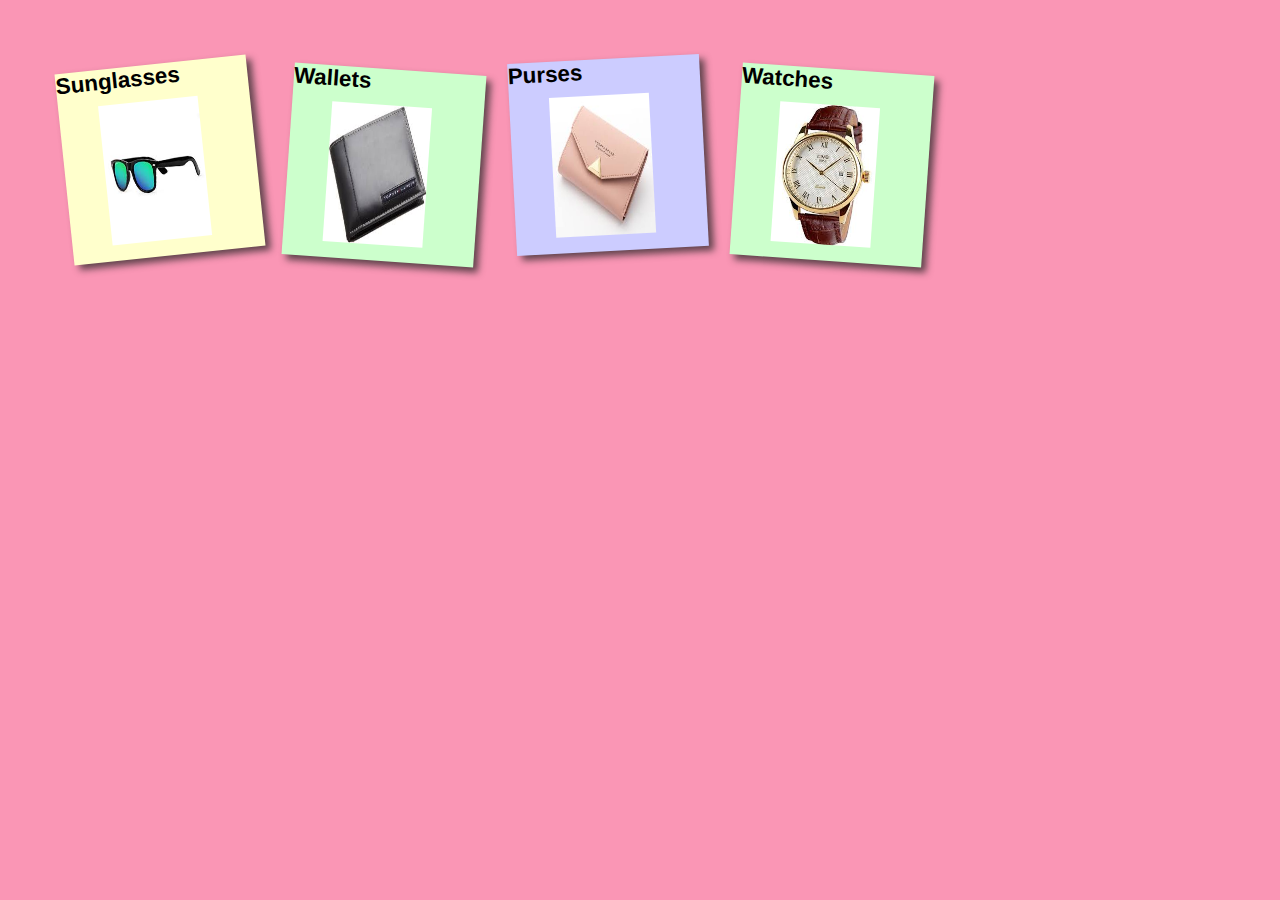
<file: Accessories/Men.html>
<html>
<style>
*{
  margin:0;
  padding:0;
}
body{
  font-family: Ink Free,arial,sans-serif;
  font-size:100%;
  margin:1em;
  background:#FA96B5;
  color:#fff;
}
h2,p{
  font-size:100%;
  font-weight:normal;
}
ul,li{
  list-style:none;
}
ul{
  overflow:hidden;
  padding-bottom:3em;
padding-top:2em;
padding-left:2em;
}
ul li a{
  text-decoration:none;
  color:#000;
  background:#ffc;
  display:block;
  height:12em;
  width:12em;
  padding:0em;
  box-shadow: 5px 5px 7px rgba(33,33,33,.7);
  transition:transform .15s linear;
}
ul li{
  margin:1em;
  float:left;
}
ul li h2{
  font-size:140%;
  font-weight:bold;
  padding-bottom:10px;
}
ul li p{
  font-family:Ink Free,arial,sans-serif;
  font-size:180%;
}
ul li a{
transform: rotate(-6deg);
}
ul li:nth-child(even) a{
transform:rotate(4deg);
  position:relative;
  top:5px;
  background:#cfc;
}
ul li:nth-child(3n) a{
transform:rotate(-3deg);
  position:relative;
  top:-5px;
  background:#ccf;
}
ul li:nth-child(5n) a{
  transform:rotate(5deg);
  position:relative;
  top:-10px;
}
ul li a:hover,ul li a:focus{
  box-shadow:10px 10px 7px rgba(0,0,0,.7);
  transform: scale(1.25);
  position:relative;
  z-index:5;
}
</style>
<body>
<ul>
    <li>
      <a href="#">
        <h2>Sunglasses</h2>
        <p> &nbsp &nbsp &nbsp<img src="../images/sum2.jpg" height="140" width="100" ></p>
      </a>
    </li>
    <li>
      <a href="#">
        <h2>Wallets</h2>
        <p>&nbsp &nbsp &nbsp<img src="../images/wam2.jpg" height="140" width="100" ></p>
      </a>
    </li>
    <li>
      <a href="#">
        <h2>Purses</h2>
        <p>&nbsp &nbsp &nbsp<img src="../images/waw2.jpg" height="140" width="100" ></p>
      </a>
    </li>
    <li>
      <a href="#">
        <h2>Watches</h2>
   <p>&nbsp &nbsp &nbsp<img src="../images/wm2.jpg" height="140" width="100"></p>
      </a>
    </li>
    <li>
     
  </ul>
</body>
</html>
</file>
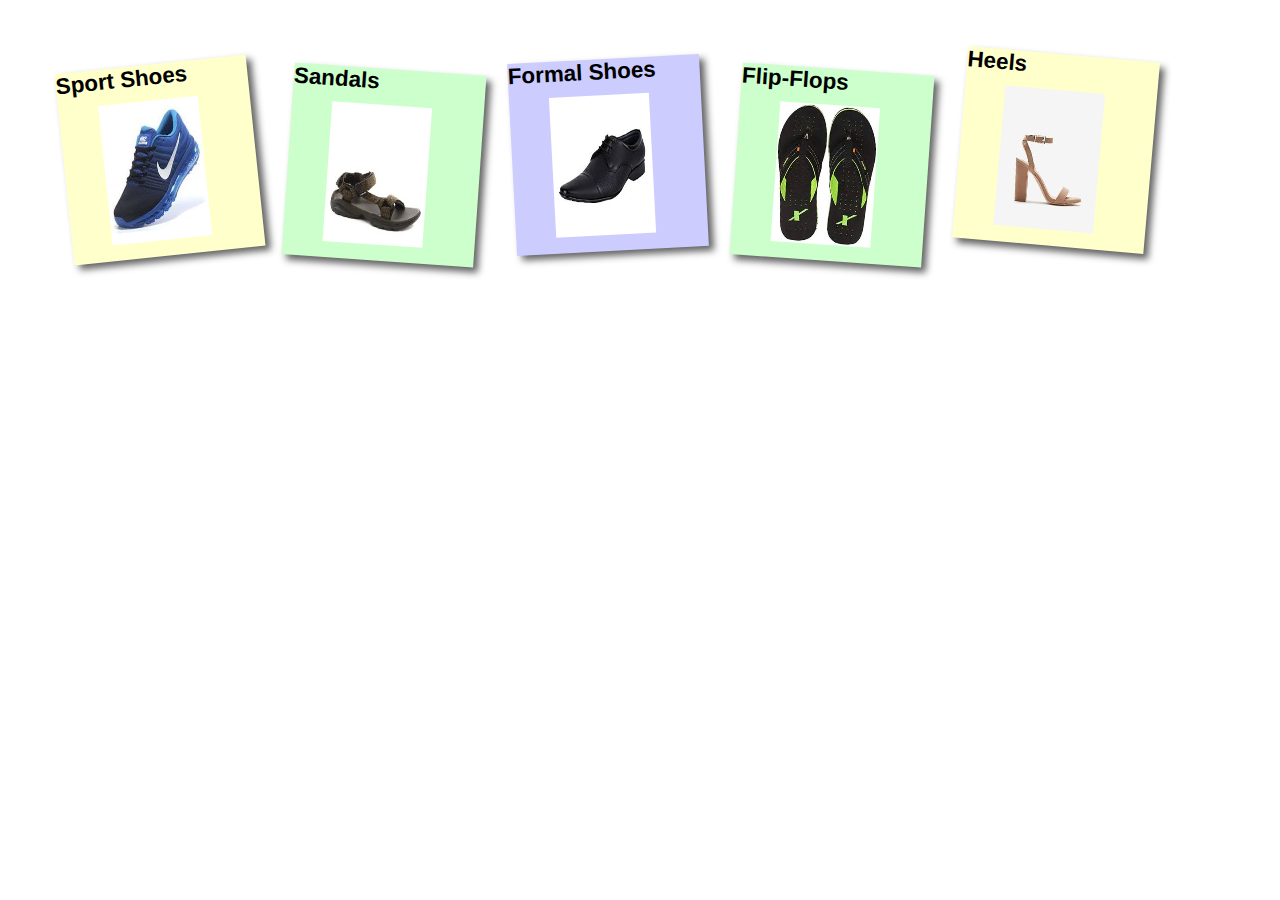
<file: Footwear/Men.html>
<html>
<style>
*{
  margin:0;
  padding:0;
}
body{
  font-family: Ink Free,arial,sans-serif;
  font-size:100%;
  margin:1em;
  background:#fff;
  color:#fff;
}
h2,p{
  font-size:100%;
  font-weight:normal;
}
ul,li{
  list-style:none;
}
ul{
  overflow:hidden;
  padding-bottom:3em;
padding-top:2em;
padding-left:2em;
}
ul li a{
  text-decoration:none;
  color:#000;
  background:#ffc;
  display:block;
  height:12em;
  width:12em;
  padding:0em;
  box-shadow: 5px 5px 7px rgba(33,33,33,.7);
  transition:transform .15s linear;
}
ul li{
  margin:1em;
  float:left;
}
ul li h2{
  font-size:140%;
  font-weight:bold;
  padding-bottom:10px;
}
ul li p{
  font-family:Ink Free,arial,sans-serif;
  font-size:180%;
}
ul li a{
transform: rotate(-6deg);
}
ul li:nth-child(even) a{
transform:rotate(4deg);
  position:relative;
  top:5px;
  background:#cfc;
}
ul li:nth-child(3n) a{
transform:rotate(-3deg);
  position:relative;
  top:-5px;
  background:#ccf;
}
ul li:nth-child(5n) a{
  transform:rotate(5deg);
  position:relative;
  top:-10px;
}
ul li a:hover,ul li a:focus{
  box-shadow:10px 10px 7px rgba(0,0,0,.7);
  transform: scale(1.25);
  position:relative;
  z-index:5;
}
</style>
<body>
<ul>
    <li>
      <a href="#">
        <h2>Sport Shoes</h2>
        <p> &nbsp &nbsp &nbsp<img src="../images/shm2.jpg" height="140" width="100" ></p>
      </a>
    </li>
    <li>
      <a href="#">
        <h2>Sandals</h2>
        <p> &nbsp &nbsp &nbsp<img src="../images/sanm1.jpg" height="140" width="100" ></p>
      </a>
    </li>
    <li>
      <a href="#">
        <h2>Formal Shoes</h2>
        <p> &nbsp &nbsp &nbsp<img src="../images/fs1.jpg" height="140" width="100" ></p>
      </a>
    </li>
    <li>
      <a href="#">
        <h2>Flip-Flops</h2>
        <p> &nbsp &nbsp &nbsp<img src="../images/slip1.jpg" height="140" width="100" ></p>
      </a>
    </li>
    <li>
      <a href="#">
        <h2>Heels</h2>
        <p> &nbsp &nbsp &nbsp<img src="../images/hw1.jpg" height="140" width="100" ></p>
      </a>
    </li>

  </ul>
</body>
</html>
</file>
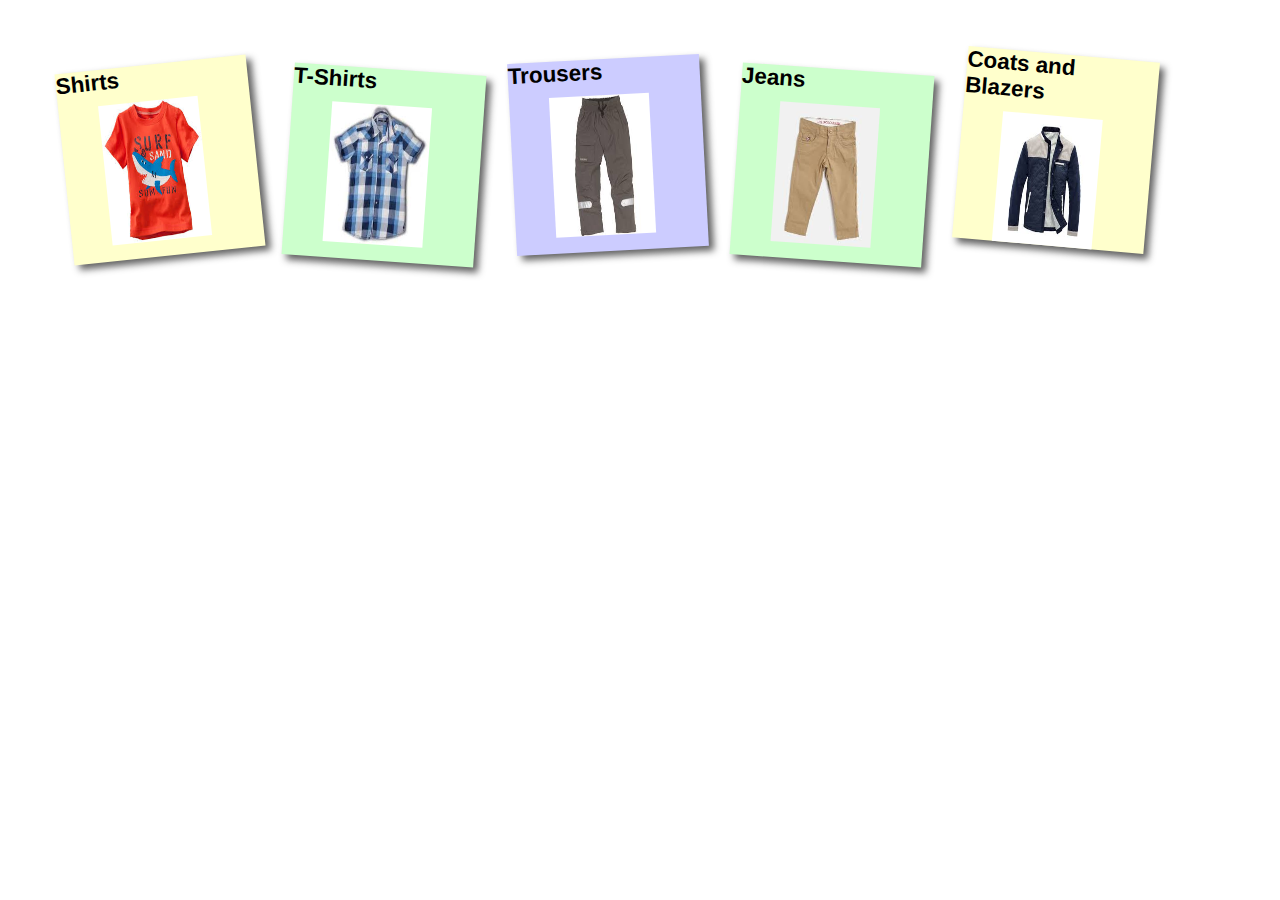
<file: Kids/Men.html>
<html>
<style>
*{
  margin:0;
  padding:0;
}
body{
  font-family: Ink Free,arial,sans-serif;
  font-size:100%;
  margin:1em;
  background:#fff;
  color:#fff;
}
h2,p{
  font-size:100%;
  font-weight:normal;
}
ul,li{
  list-style:none;
}
ul{
  overflow:hidden;
  padding-bottom:3em;
padding-top:2em;
padding-left:2em;
}
ul li a{
  text-decoration:none;
  color:#000;
  background:#ffc;
  display:block;
  height:12em;
  width:12em;
  padding:0em;
  box-shadow: 5px 5px 7px rgba(33,33,33,.7);
  transition:transform .15s linear;
}
ul li{
  margin:1em;
  float:left;
}
ul li h2{
  font-size:140%;
  font-weight:bold;
  padding-bottom:10px;
}
ul li p{
  font-family:Ink Free,arial,sans-serif;
  font-size:180%;
}
ul li a{
transform: rotate(-6deg);
}
ul li:nth-child(even) a{
transform:rotate(4deg);
  position:relative;
  top:5px;
  background:#cfc;
}
ul li:nth-child(3n) a{
transform:rotate(-3deg);
  position:relative;
  top:-5px;
  background:#ccf;
}
ul li:nth-child(5n) a{
  transform:rotate(5deg);
  position:relative;
  top:-10px;
}
ul li a:hover,ul li a:focus{
  box-shadow:10px 10px 7px rgba(0,0,0,.7);
  transform: scale(1.25);
  position:relative;
  z-index:5;
}
</style>
<body>
<ul>
    <li>
      <a href="#">
        <h2>Shirts</h2>
        <p>&nbsp &nbsp &nbsp<img src="../images/sk2.jpg" height="140" width="100" ></p>
      </a>
    </li>
    <li>
      <a href="#">
        <h2>T-Shirts</h2>
        <p>&nbsp &nbsp &nbsp<img src="../images/sk1.jpg" height="140" width="100" ></p>
      </a>
    </li>
    <li>
      <a href="#">
        <h2>Trousers</h2>
        <p>&nbsp &nbsp &nbsp<img src="../images/tk2.jpg" height="140" width="100" ></p>
      </a>
    </li>
    <li>
      <a href="#">
        <h2>Jeans</h2>
        <p>&nbsp &nbsp &nbsp<img src="../images/tk1.jpg" height="140" width="100" ></p>
      </a>
    </li>
    <li>
      <a href="#">
        <h2>Coats and Blazers</h2>
        <p>&nbsp &nbsp &nbsp<img src="../images/jm2.jpg" height="130" width="100" ></p>
      </a>
    </li>

  </ul>
</body>
</html>
</file>
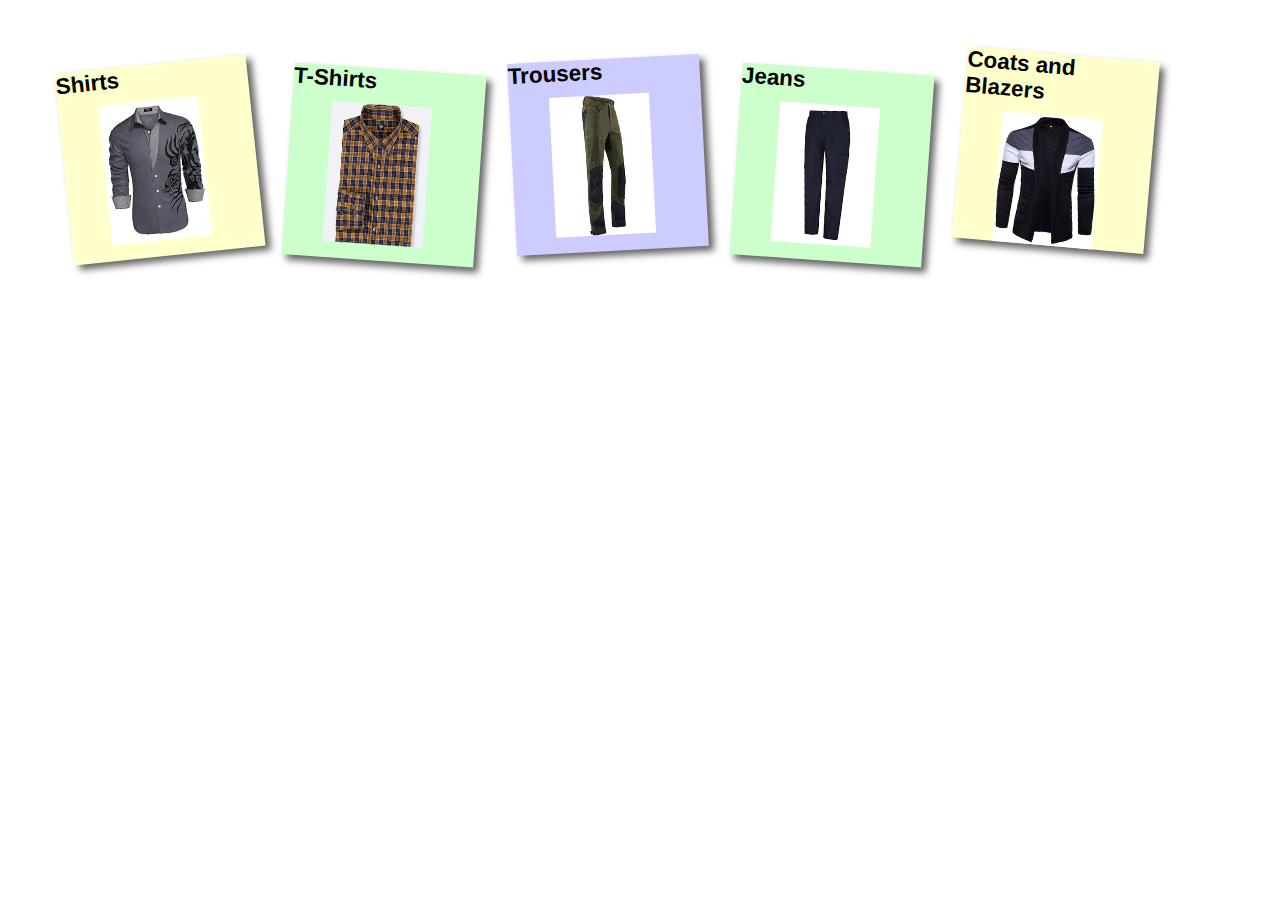
<file: Men/Men.html>
<html>
<style>
*{
  margin:0;
  padding:0;
}
body{
  font-family: Ink Free,arial,sans-serif;
  font-size:100%;
  margin:1em;
  background:#fff;
  color:#fff;
}
h2,p{
  font-size:100%;
  font-weight:normal;
}
ul,li{
  list-style:none;
}
ul{
  overflow:hidden;
  padding-bottom:3em;
  padding-top:2em;
  padding-left:2em;
}
ul li a{
  text-decoration:none;
  color:#000;
  background:#ffc;
  display:block;
  height:12em;
  width:12em;
  padding:0em;
  box-shadow: 5px 5px 7px rgba(33,33,33,.7);
  transition:transform .15s linear;
}
ul li{
  margin:1em;
  float:left;
}
ul li h2{
  font-size:140%;
  font-weight:bold;
  padding-bottom:10px;
}
ul li p{
  font-family:Ink Free,arial,sans-serif;
  font-size:180%;
}
ul li a{
transform: rotate(-6deg);
}
ul li:nth-child(even) a{
transform:rotate(4deg);
  position:relative;
  top:5px;
  background:#cfc;
}
ul li:nth-child(3n) a{
transform:rotate(-3deg);
  position:relative;
  top:-5px;
  background:#ccf;
}
ul li:nth-child(5n) a{
  transform:rotate(5deg);
  position:relative;
  top:-10px;
}
ul li a:hover,ul li a:focus{
  box-shadow:10px 10px 7px rgba(0,0,0,.7);
  transform: scale(1.15);
  position:relative;
  z-index:5;
}
</style>
<body>
<ul>
    <li>
      <a href="#">
        <h2>Shirts</h2>
        <p> &nbsp &nbsp &nbsp<img src="../images/sm1.jpg" height="140" width="100"></p>
      </a>
    </li>
    <li>
      <a href="#">
        <h2>T-Shirts</h2>
        <p>&nbsp &nbsp &nbsp<img src="../images/sm2.jpg" height="140" width="100" ></p>
      </a>
    </li>
    <li>
      <a href="#">
        <h2>Trousers</h2>
        <p>&nbsp &nbsp &nbsp<img src="../images/tm1.jpg" height="140" width="100" ></p>
      </a>
    </li>
    <li>
      <a href="#">
        <h2>Jeans</h2>
        <p>&nbsp &nbsp &nbsp<img src="../images/tm2.jpg" height="140" width="100" ></p>
      </a>
    </li>
    <li>
      <a href="#">
        <h2>Coats and Blazers</h2>
        <p>&nbsp &nbsp &nbsp<img src="../images/jm1.jpg"height="130" width="100" ></p>
      </a>
    </li>

  </ul>
</body>
</html>
</file>
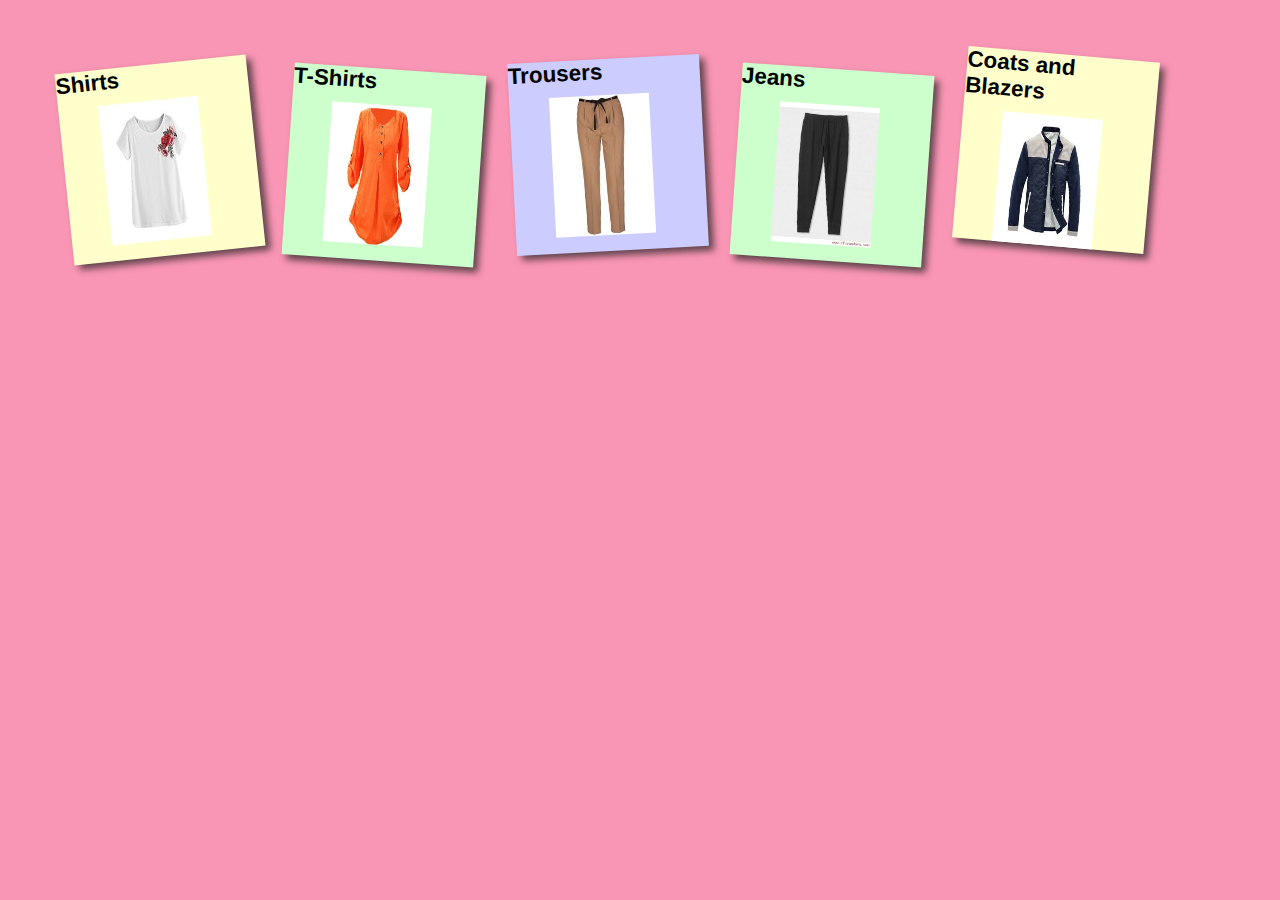
<file: Women/Men.html>
<html>
<style>
*{
  margin:0;
  padding:0;
}
body{
  font-family: Ink Free,arial,sans-serif;
  font-size:100%;
  margin:1em;
  background:#FA96B5;
  color:#fff;
}
h2,p{
  font-size:100%;
  font-weight:normal;
}
ul,li{
  list-style:none;
}
ul{
  overflow:hidden;
  padding-bottom:3em;
padding-top:2em;
padding-left:2em;
}
ul li a{
  text-decoration:none;
  color:#000;
  background:#ffc;
  display:block;
  height:12em;
  width:12em;
  padding:0em;
  box-shadow: 5px 5px 7px rgba(33,33,33,.7);
  transition:transform .15s linear;
}
ul li{
  margin:1em;
  float:left;
}
ul li h2{
  font-size:140%;
  font-weight:bold;
  padding-bottom:10px;
}
ul li p{
  font-family:Ink Free,arial,sans-serif;
  font-size:180%;
}
ul li a{
transform: rotate(-6deg);
}
ul li:nth-child(even) a{
transform:rotate(4deg);
  position:relative;
  top:5px;
  background:#cfc;
}
ul li:nth-child(3n) a{
transform:rotate(-3deg);
  position:relative;
  top:-5px;
  background:#ccf;
}
ul li:nth-child(5n) a{
  transform:rotate(5deg);
  position:relative;
  top:-10px;
}
ul li a:hover,ul li a:focus{
  box-shadow:10px 10px 7px rgba(0,0,0,.7);
  transform: scale(1.25);
  position:relative;
  z-index:5;
}
</style>
<body>
<ul>
    <li>
      <a href="#">
        <h2>Shirts</h2>
        <p>&nbsp &nbsp &nbsp<img src="../images/tw2.jpg" height="140" width="100" ></p>
      </a>
    </li>
    <li>
      <a href="#">
        <h2>T-Shirts</h2>
        <p>&nbsp &nbsp &nbsp<img src="../images/tw1.jpg" height="140" width="100" ></p>
      </a>
    </li>
    <li>
      <a href="#">
        <h2>Trousers</h2>
        <p>&nbsp &nbsp &nbsp<img src="../images/trw2.jpg" height="140" width="100" ></p>
      </a>
    </li>
    <li>
      <a href="#">
        <h2>Jeans</h2>
        <p>&nbsp &nbsp &nbsp<img src="../images/trw1.jpg" height="140" width="100" ></p>
      </a>
    </li>
    <li>
      <a href="#">
        <h2>Coats and Blazers</h2>
        <p>&nbsp &nbsp &nbsp<img src="../images/jm2.jpg" height="130" width="100" ></p>
      </a>
    </li>

  </ul>
</body>
</html>
</file>
